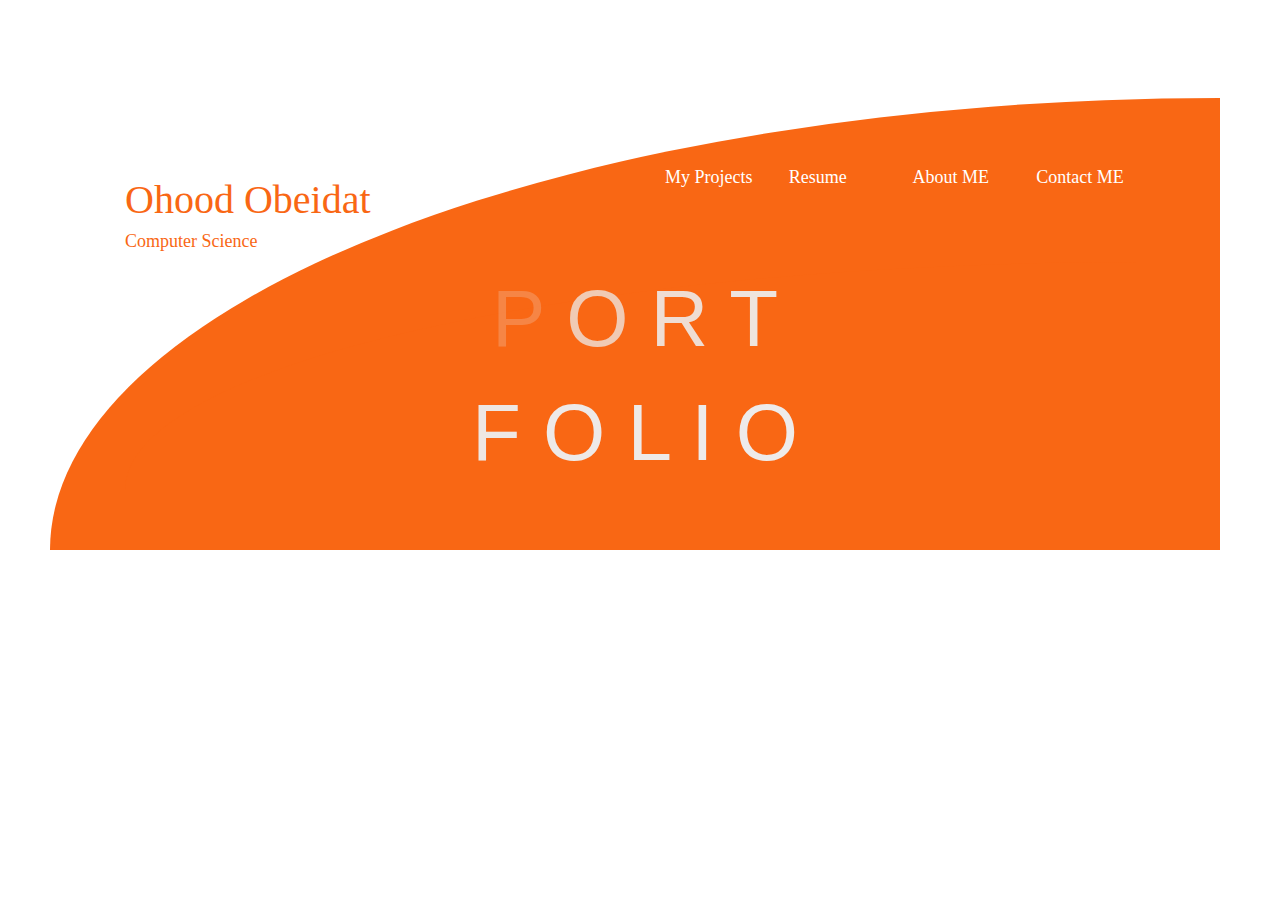
<file: index.html>
<!DOCTYPE html>
<html>
  <head>
      <link href="css/bootstrap.css" rel="stylesheet" type="text/css" media="all">
      <link href="css/styles.css" rel="stylesheet" type="text/css" media="all">
      <script src="js\jquery-3.3.1.js"></script>
      <script src="js\indexScripts.js"></script>
      <meta name="viewport" content="width=device-width, initial-scale=1.0">
  </head>
  <body>
    <div class="jumbotron jumb-style  backgpage-color">
      <div class="container cont-style border-corner" style="color:#F96714">
        <div class="col-md-6" style="font-family:serif;">
          <strong>
            <h2>Ohood Obeidat</h2>
            <h4>Computer Science</h4>
          </strong>
        </div>
        <div class="col-md-6">
          <div class="col-md-3">
             <a href="myproject1.html" style="color:white"><h4>My Projects</h4></a>
           </div>
           <div class="col-md-3">
             <a href="resume.html" style="color:white"><h4>Resume</h4></a>
           </div>

           <div class="col-md-3">
            <a href="aboutme.html"><h4> About ME</h4></a>
           </div>
           <div class="col-md-3">
             <a href="contactme.html"><h4>Contact ME</h4></a>
           </div>
        </div>


      <div class="col-md-12">
        <center class="port-folio ">
          <span id="1">P</span>
          <span id="2">O</span>
          <span id="3">R</span>
          <span id="4">T</span>
          <br>
          <span  id="space" style="color:#F96714"></span>


          <span id="5">F</span>
          <span id="6">O</span>
          <span id="7">L</span>
          <span id="8">I</span>
          <span id="9">O</span>

          </center>
      </div>

      <!-- end of the container -->
    </div>
    <!-- end of the jumbotron -->
    </div>
  </body>
</html>
</file>
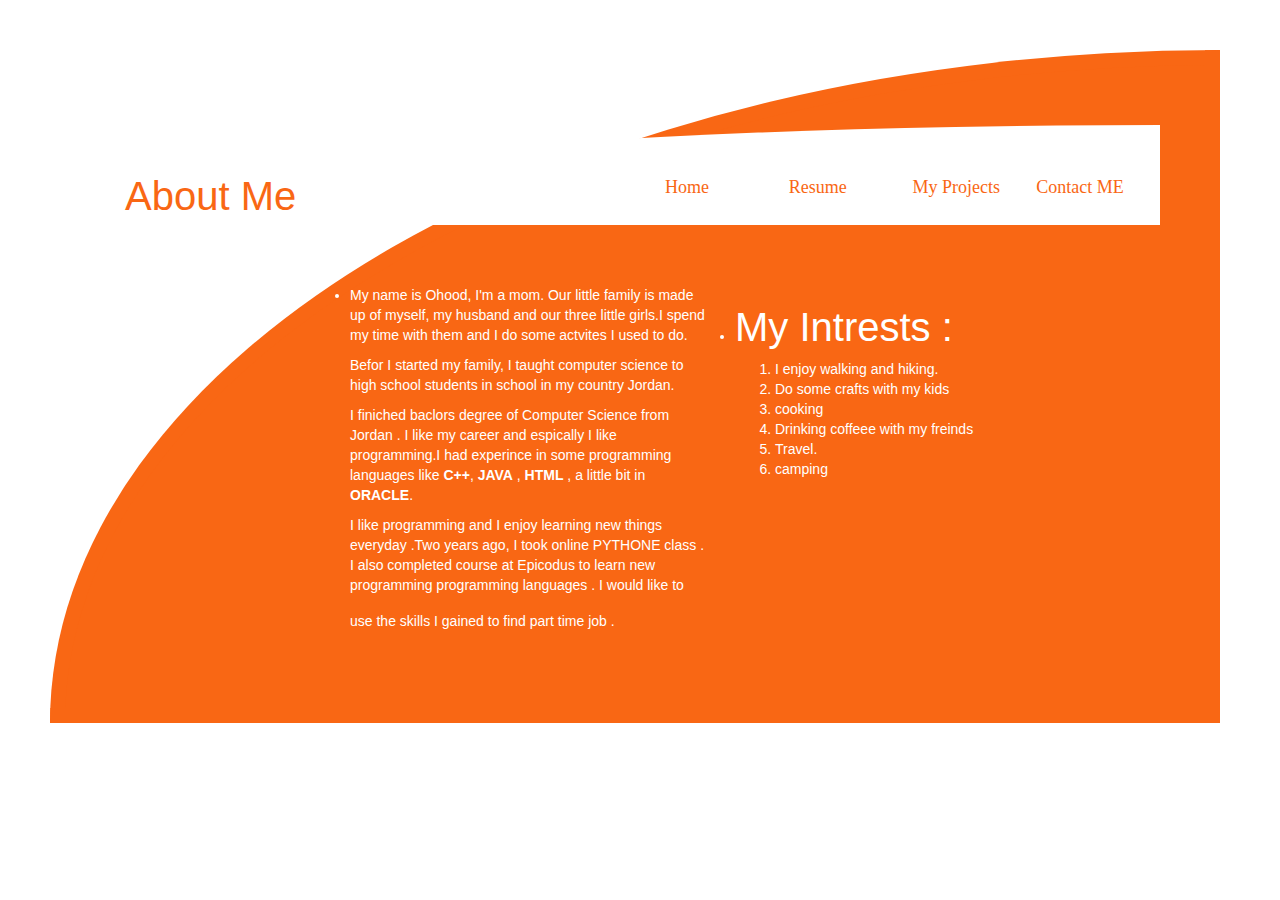
<file: aboutme.html>
<!DOCTYPE html>
<html>
  <head>
    <link href="css/bootstrap.css" rel="stylesheet" type="text/css" media="all">
    <link href="css/styles.css" rel="stylesheet" type="text/css" media="all">
  </head>
  <body>
    <div class="container cont-style corner-border">
      <div class="row jumb-style">
        <br>
        <div class="col-md-6" style="font-size:40px">
          About Me
        </div>
        <div class="col-md-6">
          <div class="col-md-3">
             <a href="index.html"><h4>Home</h4></a>
           </div>
           <div class="col-md-3">
             <a href="resume.html"><h4>Resume</h4></a>
           </div>
           <div class="col-md-3">
             <a href="myproject1.html"><h4>My Projects</h4></a>
           </div>
           <div class="col-md-3">
             <a href="contactme.html"><h4>Contact ME</h4></a>
           </div>
         </div>
       </div>

       <br><br><br>

                <div class="col-md-2"></div>
                <div class="col-md-5">
                  <ul >
                  <li><p>My name is Ohood, I'm a mom. Our little family is made up of myself, my husband and our three little girls.I spend my time
                     with them and I do some actvites I used to do.</p>
                  <p>Befor I started my family, I taught computer science to high school students in school in
                       my country Jordan.</p>
                  <p > I finiched baclors degree of <span class="important">Computer Science</span>
                      from Jordan . I like my career and espically  I like  programming.I had experince in some programming languages
                      like<strong> C++</strong>, <strong>JAVA</strong>
                      ,<strong> HTML</strong> , a little bit in <strong>ORACLE</strong>.</p>
                  <p>I like programming and I enjoy learning new things everyday .Two years ago, I took
                     <span class="important">online PYTHONE</span> class . I also completed course at Epicodus to learn new programming programming languages .
                      I would like to use the skills I gained to find <a href="#"></a> <span class="important">part time job </span>.</p></li>
                </div>
                <div class="col-md-5">
                  <li>
                    <h2> My Intrests :</h2>
                     <ol>
                       <li>I enjoy walking and hiking.</li>
                       <li>Do some crafts with my kids</li>
                       <li>cooking</li>
                       <li>Drinking coffeee with my freinds</li>
                       <li>Travel.</li>
                       <li>camping</li>
                    </ol>
                   </li>
                 </div>
              </div>
            </div>
         </div>
       </body>
  </html>
</file>
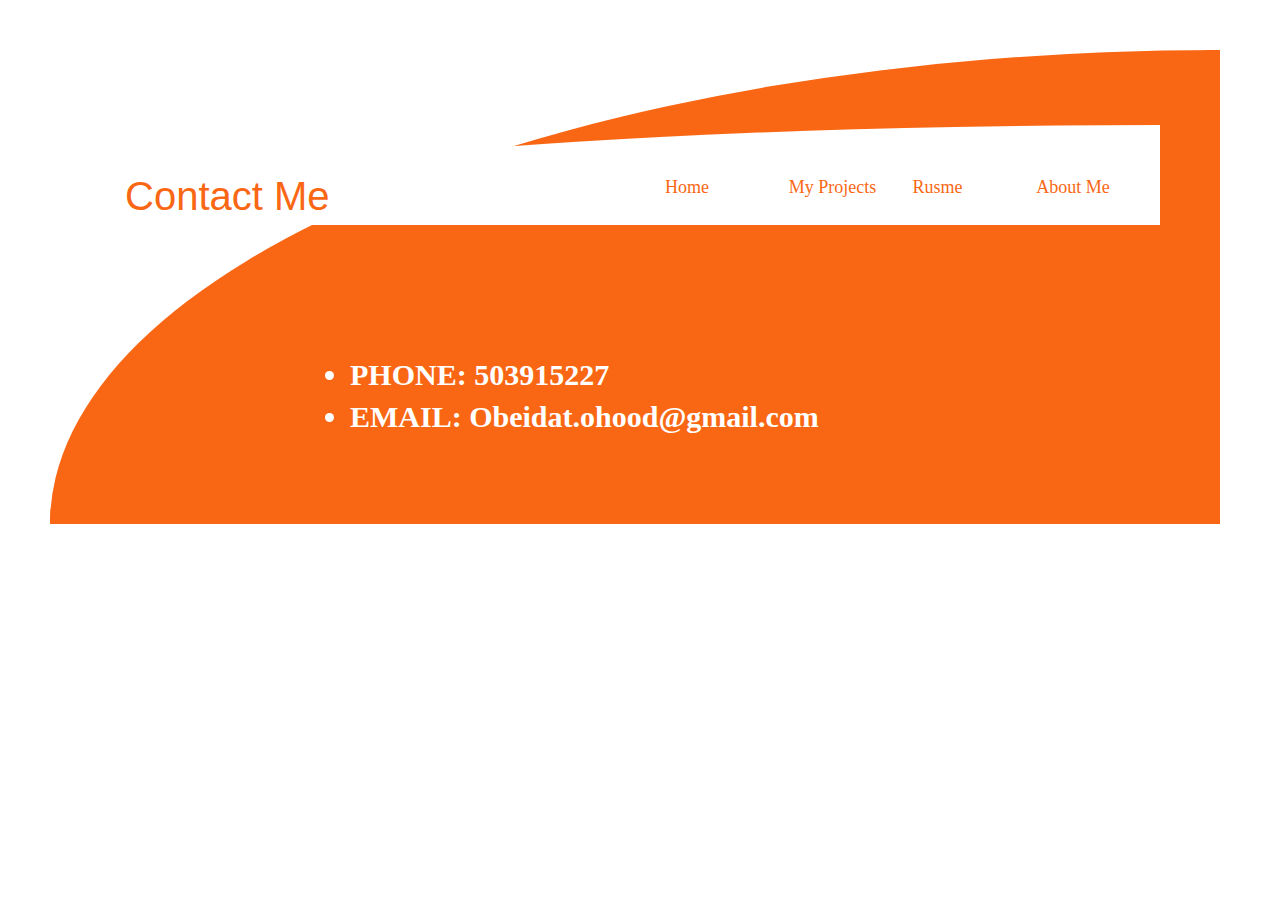
<file: contactme.html>
<!DOCTYPE html>
<html>
  <head>
  <link href="css/bootstrap.css" rel="stylesheet" type="text/css" media="all">
  <link href="css/styles.css" rel="stylesheet" type="text/css" media="all">
  </head>
  <!-- <div class="myboxmodel"> -->
  <body>
    <div class="container corner-border cont-style">
      <div class="row jumb-style">
        <br>
        <div class="col-md-6" style="font-size:40px">
          Contact Me
        </div>
        <div class="col-md-6">
          <div class="col-md-3">
             <a href="index.html"><h4>Home</h4></a>
           </div>
           <div class="col-md-3">
             <a href="myproject1.html"><h4>My Projects</h4></a>
           </div>
           <div class="col-md-3">
             <a href="resume.html"><h4>Rusme</h4></a>
           </div>
           <div class="col-md-3">
             <a href="aboutme.html"><h4>About Me</h4><a>
           </div>
         </div>
      </div>
      <br><br><br>

      <div class="col-md-2"></diV>
        <div class="col-md-7">
          <ul >
            <li> PHONE:  503915227</li>
            <li>  EMAIL: Obeidat.ohood@gmail.com </li>

        </div>
      </div>
    </html>
</file>
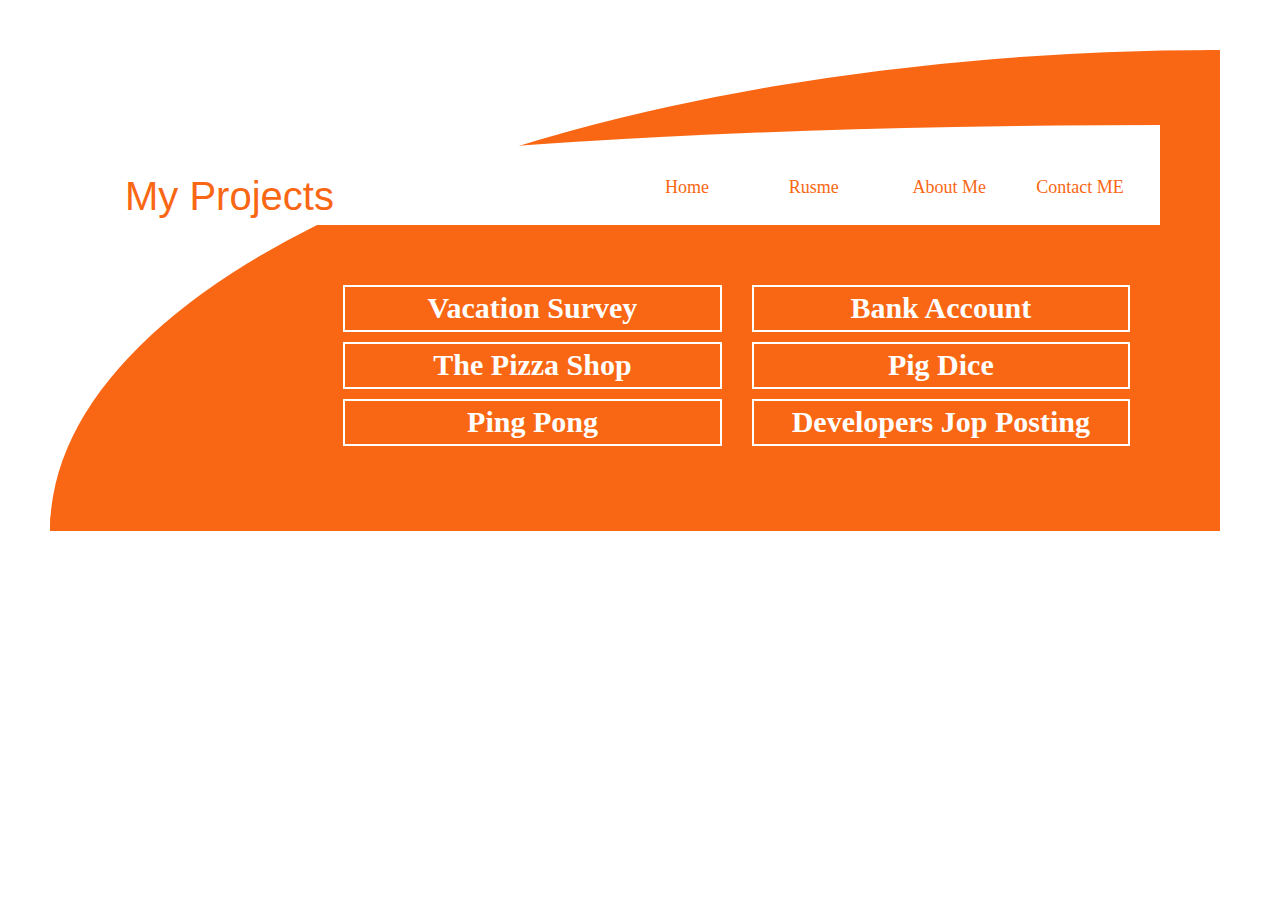
<file: myproject1.html>
<!DOCTYPE html>
<html>
  <head>
  <link href="css/bootstrap.css" rel="stylesheet" type="text/css" media="all">
  <link href="css/styles.css" rel="stylesheet" type="text/css" media="all">
  </head>
  <!-- <div class="myboxmodel"> -->
  <body>
    <div class="container corner-border cont-style">
      <div class="row jumb-style">
        <br>
        <div class="col-md-6" style="font-size:40px">
          My Projects
        </div>
        <div class="col-md-6">
          <div class="col-md-3">
             <a href="index.html"><h4>Home</h4></a>
           </div>
           <div class="col-md-3">
             <a href="resume.html"><h4>Rusme</h4></a>
           </div>
           <div class="col-md-3">
             <a href="aboutme.html"><h4>About Me</h4></a>
           </div>
           <div class="col-md-3">
             <a href="contactme.html"><h4>Contact ME</h4></a>
           </div>
         </div>
      </div>
      <br><br><br>
        <ul>

          <div  class="col-md-2"></div>
          <div  class="col-md-5">
            <p class="link-border">
              <!-- <button type="text"> -->
              <a href="https://ohood84.github.io/project2">Vacation Survey</a>
              <!-- </button> -->
            </p>
            <!-- <button type="text">hi</button> -->
            <p class="link-border"><a href="https://ohood84.github.io/pizza-order">The Pizza Shop
            </a></p>
            <p class="link-border"><a href="https://ohood84.github.io/pingpong">Ping Pong</a></p>
          </div>
          <div class="col-md-5">
            <p class="link-border"><a href="https://ohood84.github.io/MyBankAccount">Bank Account</a></p>
            <p class="link-border"><a href="https://ohood84.github.io/pig-dice">Pig Dice</a></p>
            <p class="link-border"><a href="https://ohood84.github.io/corrrect-postpage">Developers Jop Posting</a><p>
          </div>
        </ul>
    </div>
  </body>
  </div>
</html>
</file>
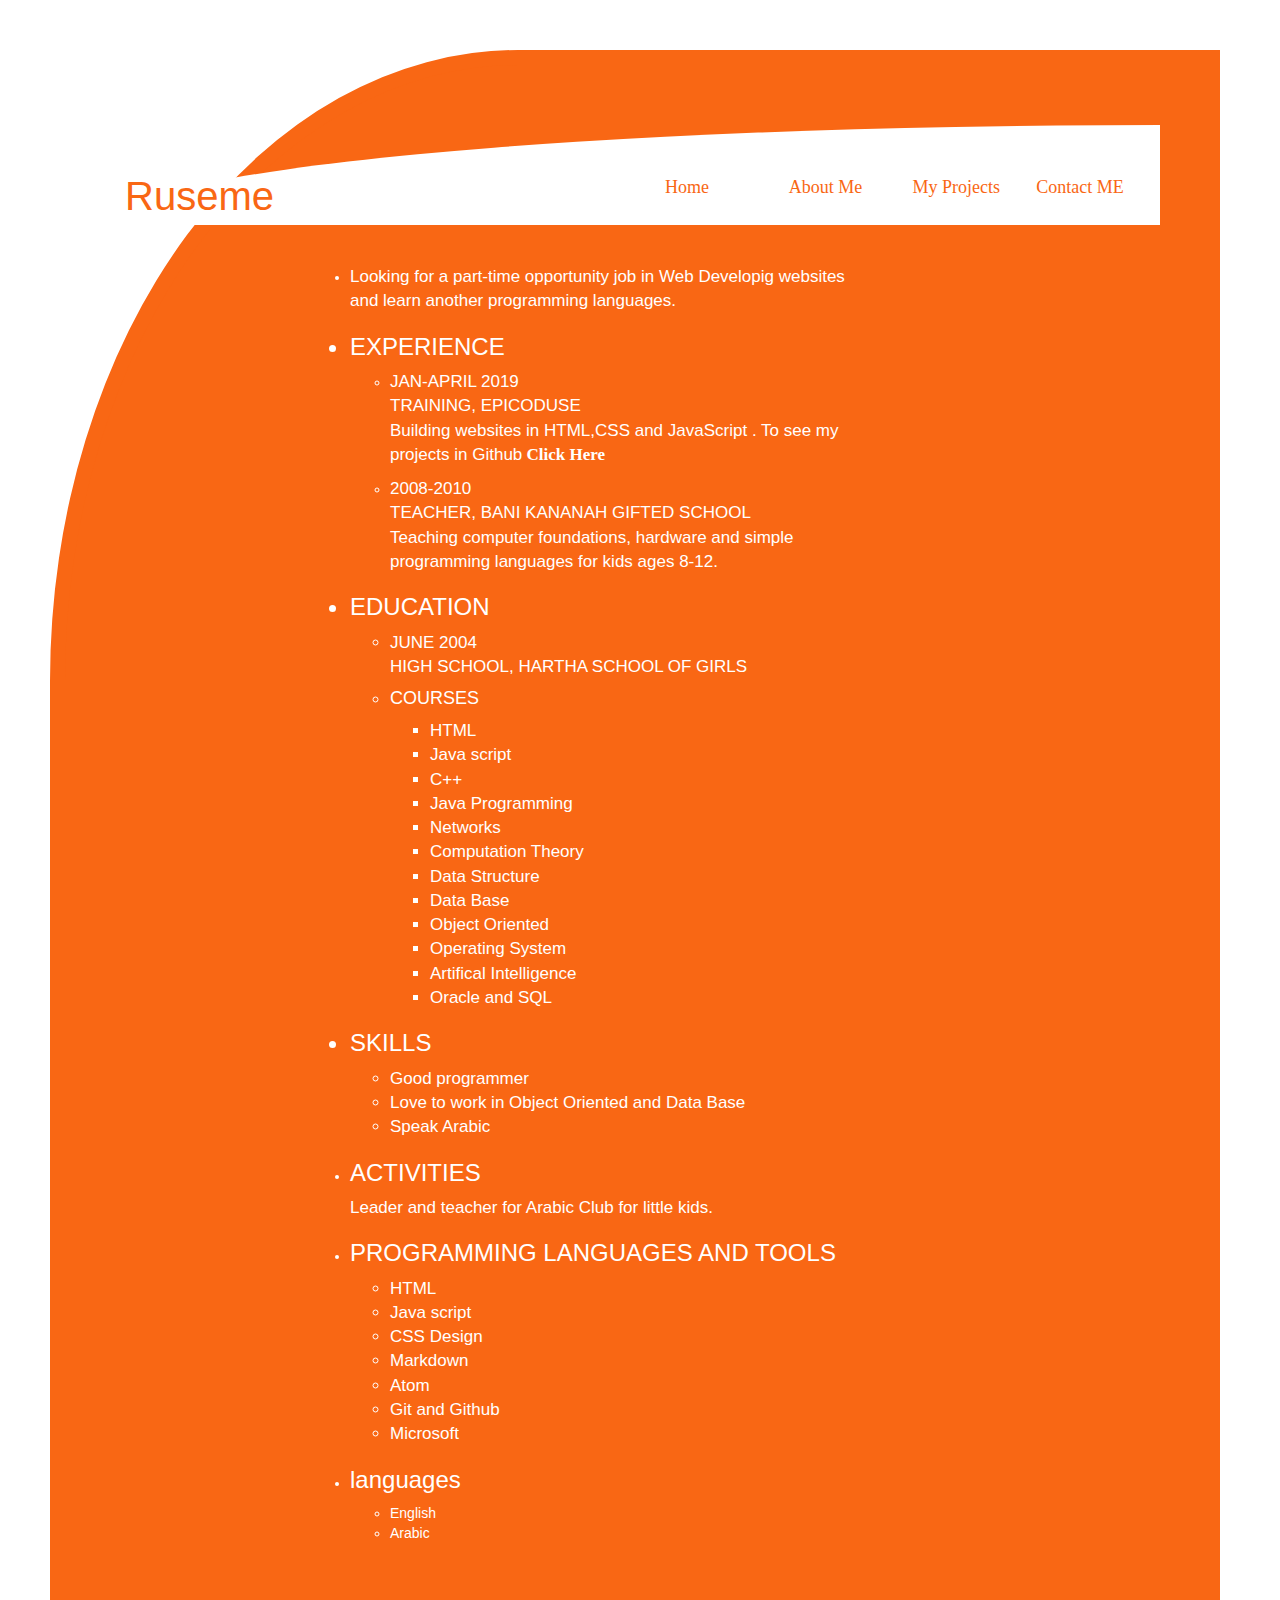
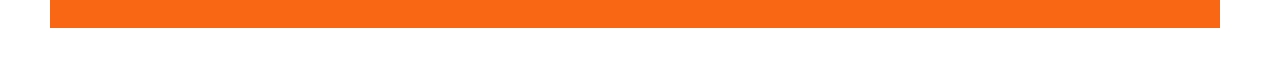
<file: resume.html>
<!DOCTYPE html>
<html>
  <head>
    <link href="css/bootstrap.css" rel="stylesheet" type="text/css" media="all">
    <link href="css/styles.css" rel="stylesheet" type="text/css" media="all">
  </head>
  <body>
    <div class="container cont-style corner-border-resume">
      <div class="row jumb-style">
        <br>
        <div class="col-md-6" style="font-size:40px">
          Ruseme
        </div>
        <div class="col-md-6">
          <div class="col-md-3">
             <a href="index.html"><h4>Home</h4></a>
           </div>
           <div class="col-md-3">
             <a href="aboutme.html"><h4>About Me</h4></a>
           </div>
           <div class="col-md-3">
             <a href="myproject1.html"><h4>My Projects</h4></a>
           </div>
           <div class="col-md-3">
             <a href="contactme.html"><h4>Contact ME</h4></a>
           </div>
         </div>
       </div>

       <br><br>

          <div class="col-md-2"></div>
            <div class="col-md-7">
                  <!-- <p style="color:white"> -->

              <ul><li>
                  <p style="font-size:17px">Looking for a part-time opportunity job in Web Developig websites and learn another programming languages.
                </p></li>
              <!-- </p> -->

                <h3><li> EXPERIENCE</li></h3>
                <ul>
                <li><p style="font-size:17px">JAN-APRIL 2019<br>
                  TRAINING, EPICODUSE<br>
                  Building websites in HTML,CSS and JavaScript . To see my projects in Github<a href="https://github.com/ohood84" style="font-size:17px"> Click Here</a>
                </p></li>
                <li><p style="font-size:17px">2008-2010<br>
                  TEACHER, BANI KANANAH GIFTED SCHOOL<br>
                  Teaching computer foundations, hardware and simple programming languages for kids ages 8-12.</p></li></ul>
                <h3><li>EDUCATION</li></h3>
                  <ul><li style="font-size:17px">JUNE 2004<br>
                  HIGH SCHOOL, HARTHA  SCHOOL OF GIRLS</li>

                <h4> <li> COURSES</li></h4>
                  <ul style="font-size:17px">
                  <li>HTML</li>
                  <li>Java script</li>
                  <li>C++</li>
                  <li>Java Programming</li>
                  <li>Networks</li>
                  <li>Computation Theory</li>	<li>	Data Structure</li>
                  <li>Data Base</li>
                  <li>Object Oriented</li>
                  <li>Operating System</li>
                  <li>	Artifical Intelligence</li>
                  <li>	Oracle and SQL</li>
                  </ul></ul>

                  <h3><li>SKILLS</li></h3>
                    <ul style="font-size:17px">
                <li>	Good programmer</li>
                <li>	Love to work in Object Oriented and Data Base</li>
                <li>	Speak Arabic</li> </ul>


                <li><h3>ACTIVITIES</h3>
                <P style="font-size:17px">Leader and teacher for Arabic Club for little kids.</p></li>


                <li><h3>PROGRAMMING  LANGUAGES AND TOOLS</h3>
                <ul style="font-size:17px">
                <li>	HTML</li>
                <li>	Java script </li>
                <li>	CSS Design </li>
                <li>	Markdown</li>
                <li>	Atom</li>
                <li>Git and Github</li>
                <li>	Microsoft</li>
                </ul></li>

                <li><h3>languages</h3>
                <ul>
                  <li>English</li>
                  <li>Arabic</li>
                </ul></li>







                 </div>
              <!-- </div>
            </div> -->
         <!-- </div> -->
       </body>
  </html>
</file>
<file: css/styles.css>
a{
  color: white;
  font-size: 30px;
  font-family:serif;
  font-weight: bolder;
  }


  .container{
    border:15px;
    border-radius:100% 0% 0% 0%;
    margin: 50px;
    padding:60px;

}

 .backgpage-color{
  background-color: white;
}

p{

  }

 .corner-border{
  border:15px solid #F96714;
  border-radius: 100% 00% 00% 00%;
  background-color: white;
  /* color:white; */
  /* background-repeat: repeat-x; */

}

.corner-border-resume{
 border:15px solid #F96714;
 border-radius: 40% 00% 00% 00%;
 background-color: white;
 /* color:white; */
 /* background-repeat: repeat-x; */

}


.right{
  float:right;
}
li {
  color:white;
  /* border: 5px solid white; */

}
.link-border{
  border: 2px solid white;
  text-align: center;
}
ul li .button{

opacity:1;
border-color: translating;
  /* border:none; */
  /* !important; */

}
.cont-style{
  /* border:50px solid white; */
  /* border-radius: 50%; */
    background-color: #F96714;
  /* border-color: white; */
  color:#F96714;
 }

.jumb-style{
  border-radius:  150% 0% 0% 0%;
  background-color:white;
  font-size:30px;


}

.row a{
  color:#F96714;
  font-size:20px;
}

h2{
  font-size: 40px;
}

#space{
  /* display:none; */
}

.port-folio {
  /* border:12px solid white; */
   border-radius: 150% 0% 0% 0%;
  /* border-color: #FF6F61; */
  color:#eee;
  font-size:80px;
  background-color: #F96714;

}
</file>
